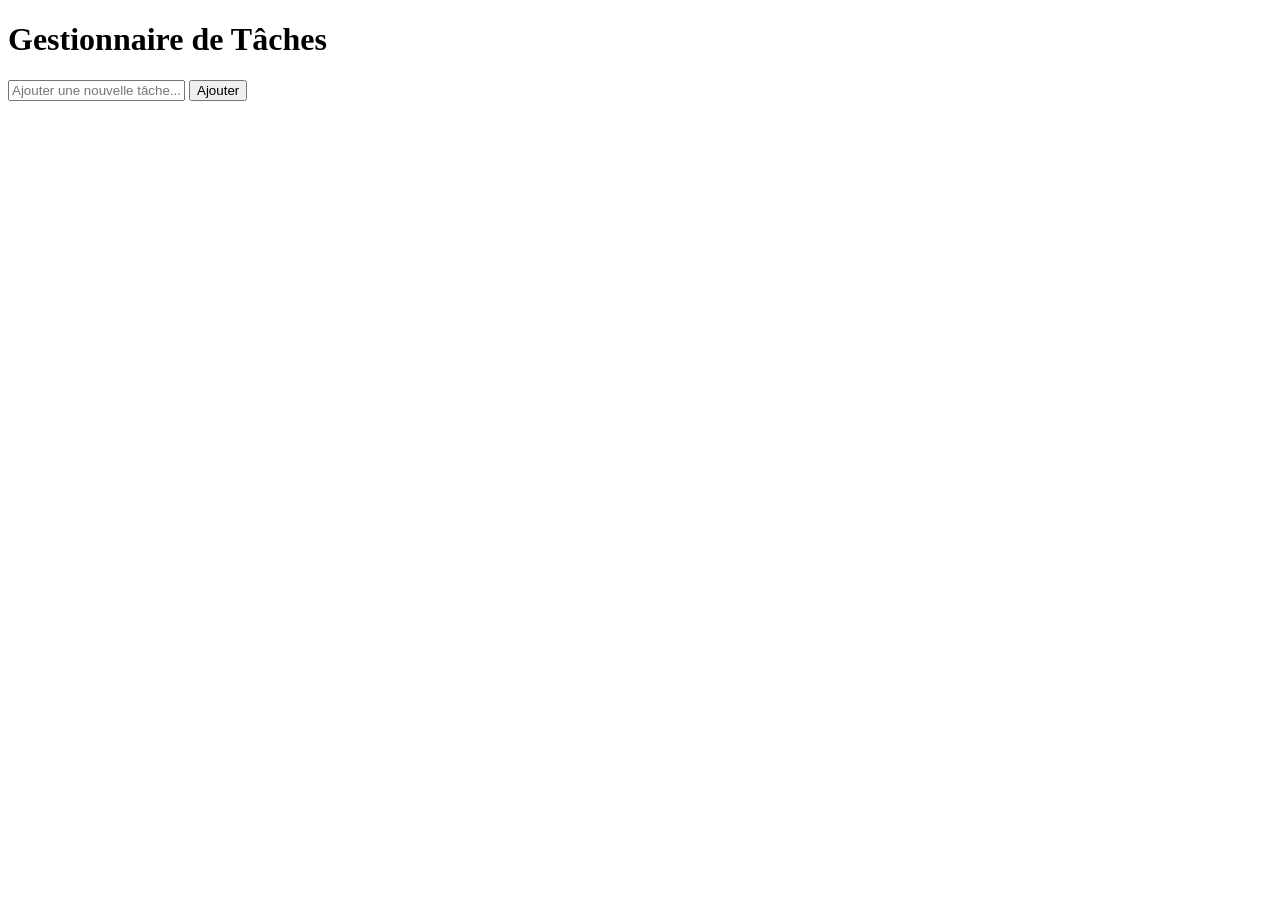
<file: index.html>
<!DOCTYPE html>
<html lang="fr">
<head>
    <meta charset="UTF-8">
    <meta name="viewport" content="width=device-width, initial-scale=1.0">
    <title>Gestionnaire de Tâches</title>
    
</head>
<body>
    <h1>Gestionnaire de Tâches</h1>
    
    <div class="input-container">
        <input type="text" id="taskInput" placeholder="Ajouter une nouvelle tâche...">
        <button id="addButton">Ajouter</button>
    </div>
    
    <ul id="taskList"></ul>

    <script src="app.js"></script>
</body>
</html>
</file>
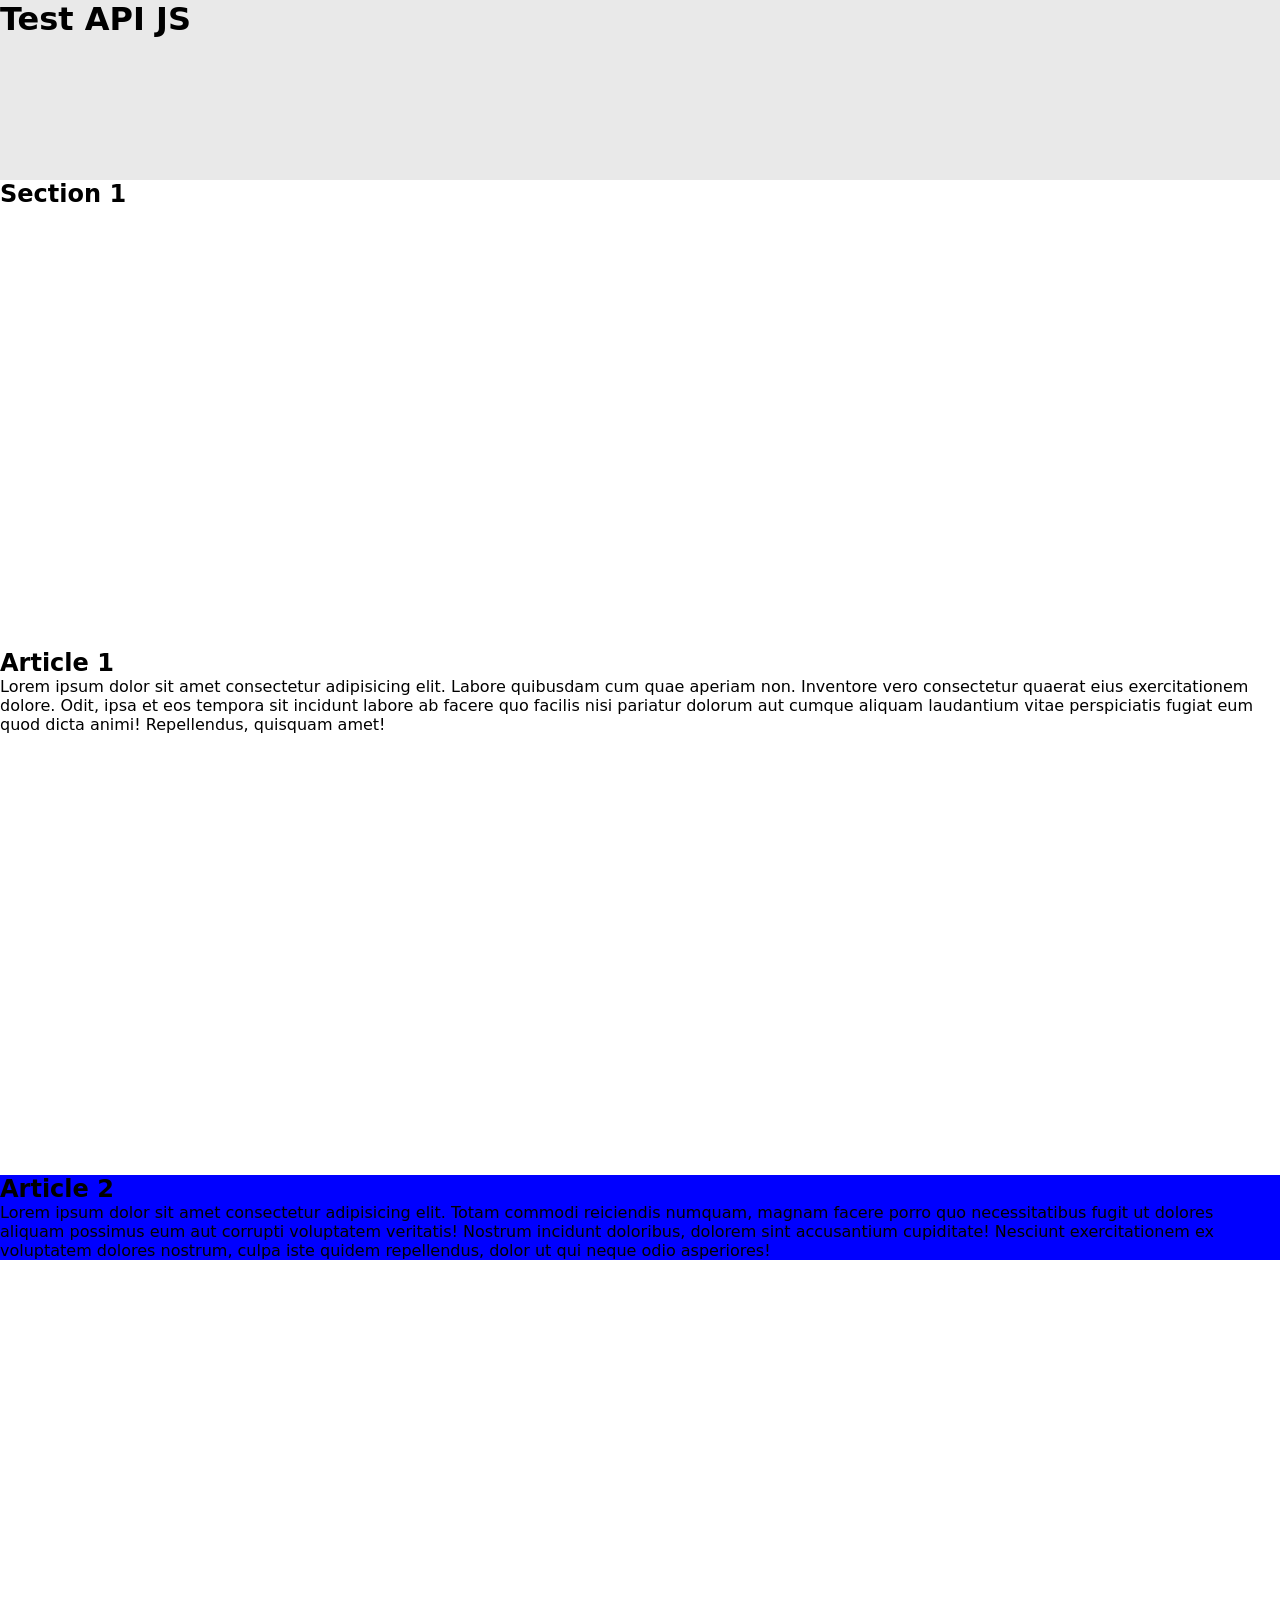
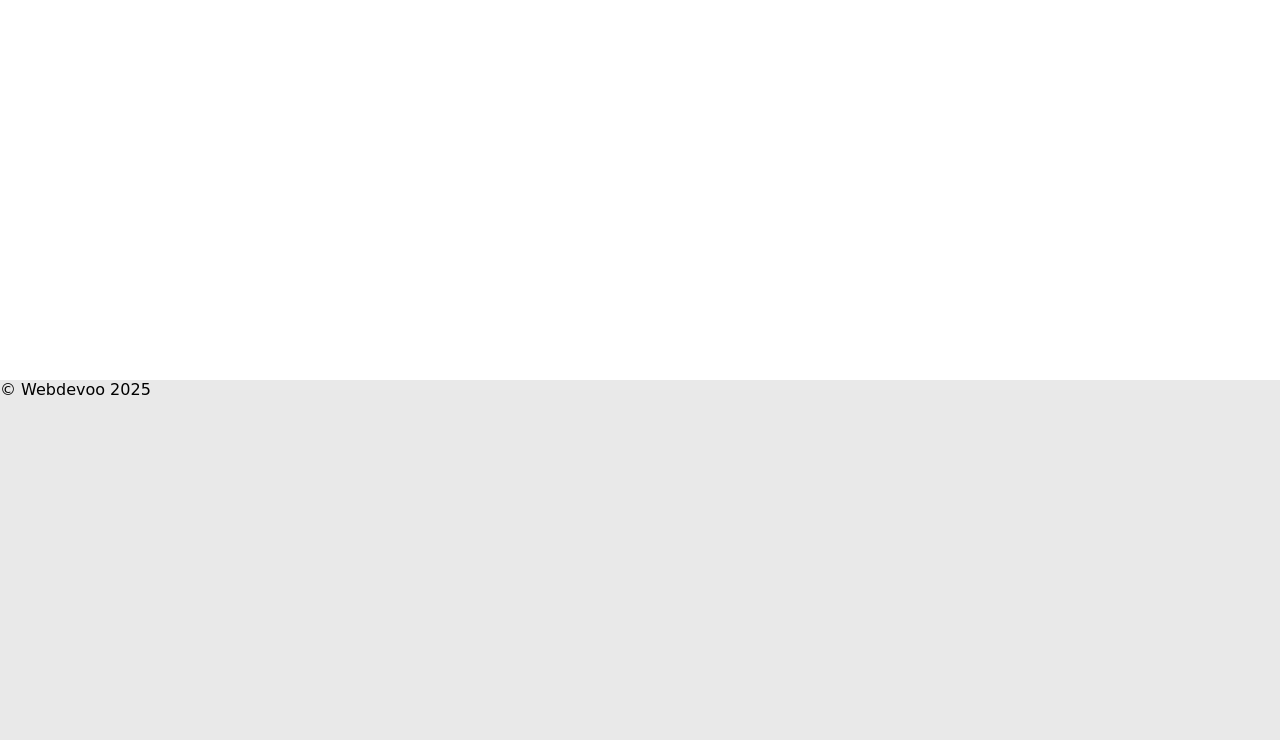
<file: api-intersection-observer/index.html>
<!DOCTYPE html>
<html lang="fr">
<head>
  <meta charset="UTF-8">
  <meta name="viewport" content="width=device-width, initial-scale=1.0">
  <title>Intersection Observer</title>
  <link rel="stylesheet" href="style.css">
</head>
<body>
  <header class="main-head">
    <h1 class="main-head-title">
      Test API JS
    </h1>
  </header>

  <main class="main-content">
    <section class="main-sections">
      <h2 class="main-sections-title">
        Section 1
      </h2>

      <article class="main-articles" id="articleOne">
        <h2 class="main-articles-title">
          Article 1
        </h2>
        <p>
          Lorem ipsum dolor sit amet consectetur adipisicing elit. Labore quibusdam cum quae aperiam non. Inventore vero consectetur quaerat eius exercitationem dolore. Odit, ipsa et eos tempora sit incidunt labore ab facere quo facilis nisi pariatur dolorum aut cumque aliquam laudantium vitae perspiciatis fugiat eum quod dicta animi! Repellendus, quisquam amet!
        </p>
      </article>

      <article class="main-articles" id="articleTwo">
        <h2 class="main-articles-title">
          Article 2
        </h2>
        <p>
          Lorem ipsum dolor sit amet consectetur adipisicing elit. Totam commodi reiciendis numquam, magnam facere porro quo necessitatibus fugit ut dolores aliquam possimus eum aut corrupti voluptatem veritatis! Nostrum incidunt doloribus, dolorem sint accusantium cupiditate! Nesciunt exercitationem ex voluptatem dolores nostrum, culpa iste quidem repellendus, dolor ut qui neque odio asperiores!
        </p>
      </article>
    </section>
  </main>

  <footer class="main-foot">
    <p class="copyright">
      © Webdevoo 2025
    </p>
  </footer>

  <script type="module" src="./script.js"></script>
</body>
</html>
</file>
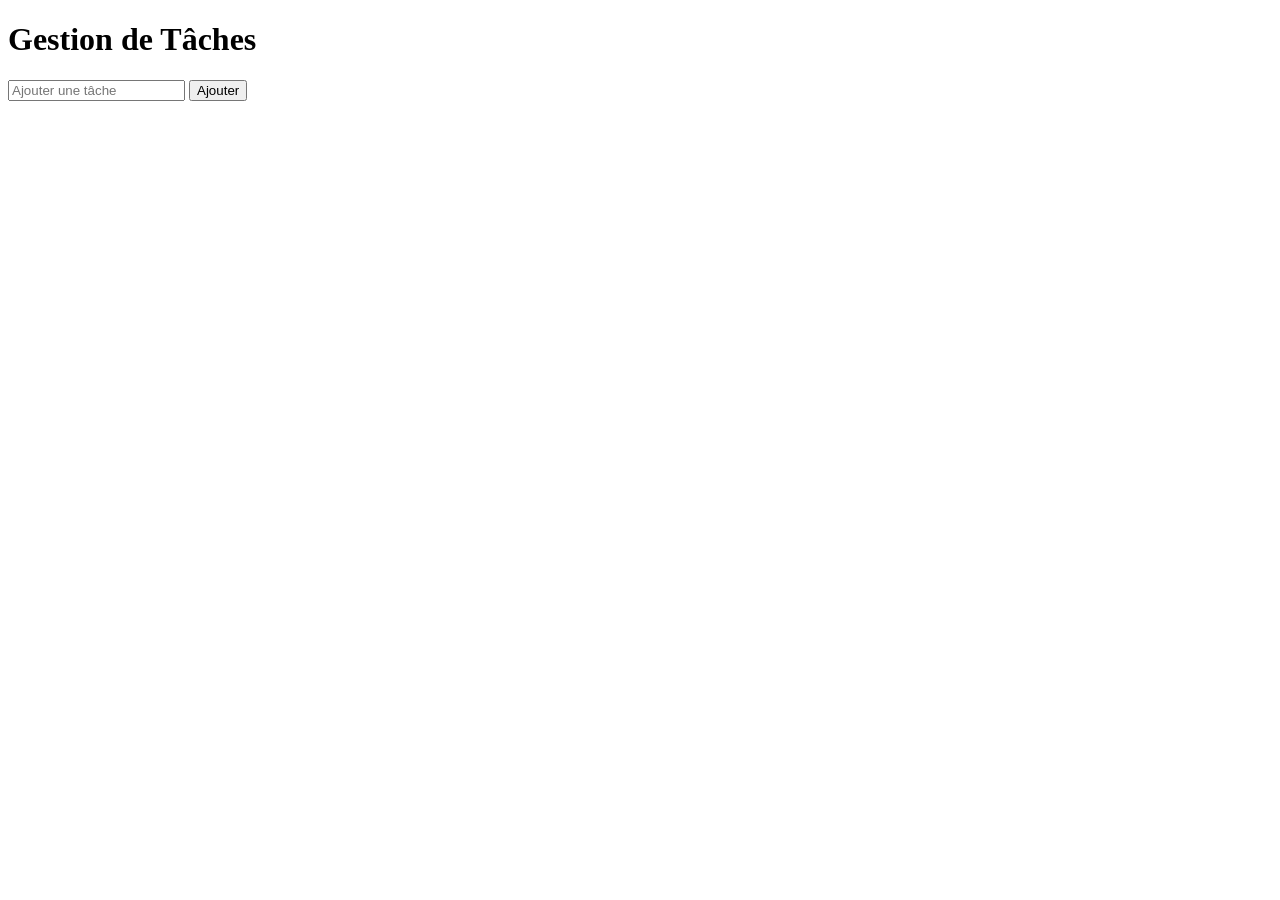
<file: exercices/index.html>
<!DOCTYPE html>
<html lang="fr">
<head>
    <meta charset="UTF-8">
    <meta name="viewport" content="width=device-width, initial-scale=1.0">
    <title>Gestion de Tâches</title>
</head>
<body>
    <h1>Gestion de Tâches</h1>
    <input type="text" id="champSaisieTache" placeholder="Ajouter une tâche">
    <button id="boutonAjouterTache">Ajouter</button>
    <ul id="listeTaches"></ul>
    
    <script src="app.js"></script>
</body>
</html>
</file>
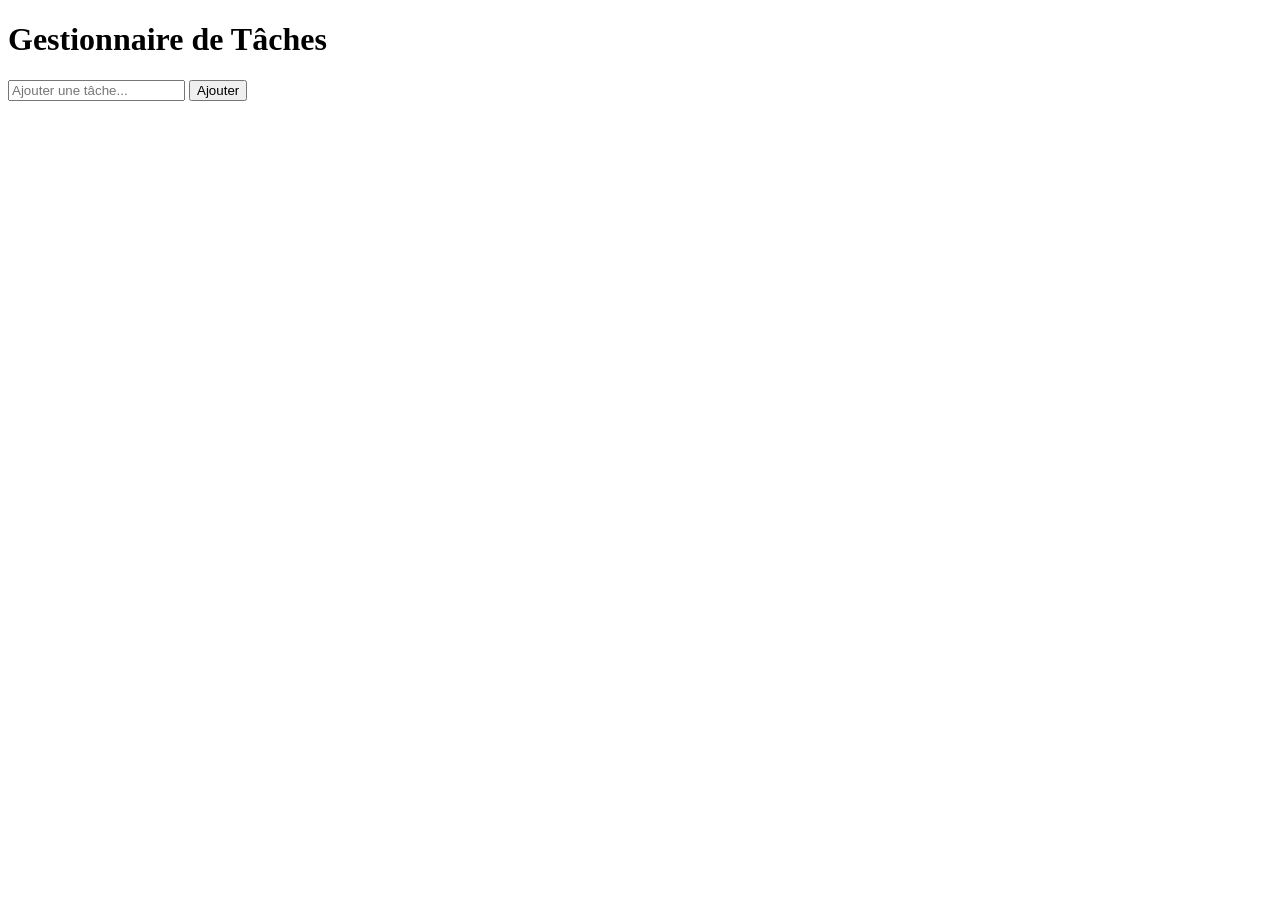
<file: rendu-tp/index.html>
<!DOCTYPE html>
<html lang="fr">
<head>
    <meta charset="UTF-8">
    <meta name="viewport" content="width=device-width, initial-scale=1.0">
    <title>Gestionnaire de Tâches</title>
 
</head>
<body>
    <div class="container">
        <h1>Gestionnaire de Tâches</h1>
        <div class="task-input">
            <input type="text" id="taskInput" placeholder="Ajouter une tâche...">
            <button id="addTaskBtn">Ajouter</button>
        </div>
        <ul id="taskList"></ul>
    </div>
    <script src="script.js"></script>
</body>
</html>
</file>
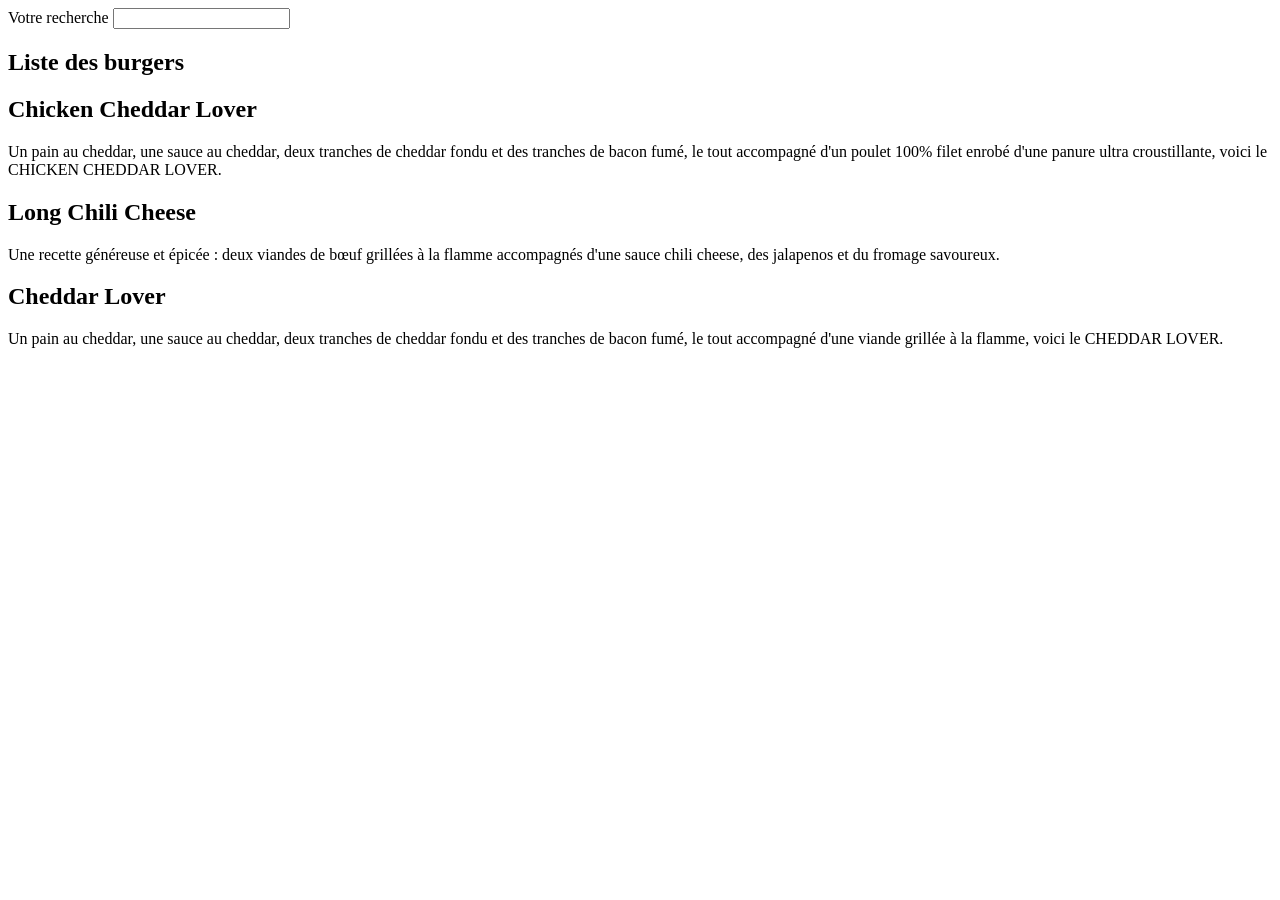
<file: test-immutability/index.html>
<!DOCTYPE html>
<html lang="fr">
<head>
  <meta charset="UTF-8">
  <meta name="viewport" content="width=device-width, initial-scale=1.0">
  <title>Test immutabilité</title>
</head>
<body>
  <form id="searchForm">
    <label for="search">
      Votre recherche
    </label>
    <input type="text" name="search" required/>
  </form>

  <section class="main-sections" id="burgerSection">
    <h1 class="main-sections-title">
      Liste des burgers
    </h1>
  </section>

  <script src="./immutability.js?v=0.0.1"></script>
</body>
</html>
</file>
<file: api-intersection-observer/style.css>
*,
*::before,
*::after{
  box-sizing:border-box;
  margin:0;
  padding:0;
}

body{
  font-family:system-ui,sans-serif;
  background-color:#fff;
}

.main-head{
  min-height:20dvh;
  background-color:#e9e9e9;
}

.main-content{
  min-height:200dvh;
}

.main-sections{
  width:100%;
  min-height:120dvh;
  display:flex;
  flex-direction:column;
  justify-content:space-between;
  align-items:stretch;
  gap:4rem;
}

.main-foot{
  min-height:40dvh;
  background-color:#e9e9e9;
}
</file>
